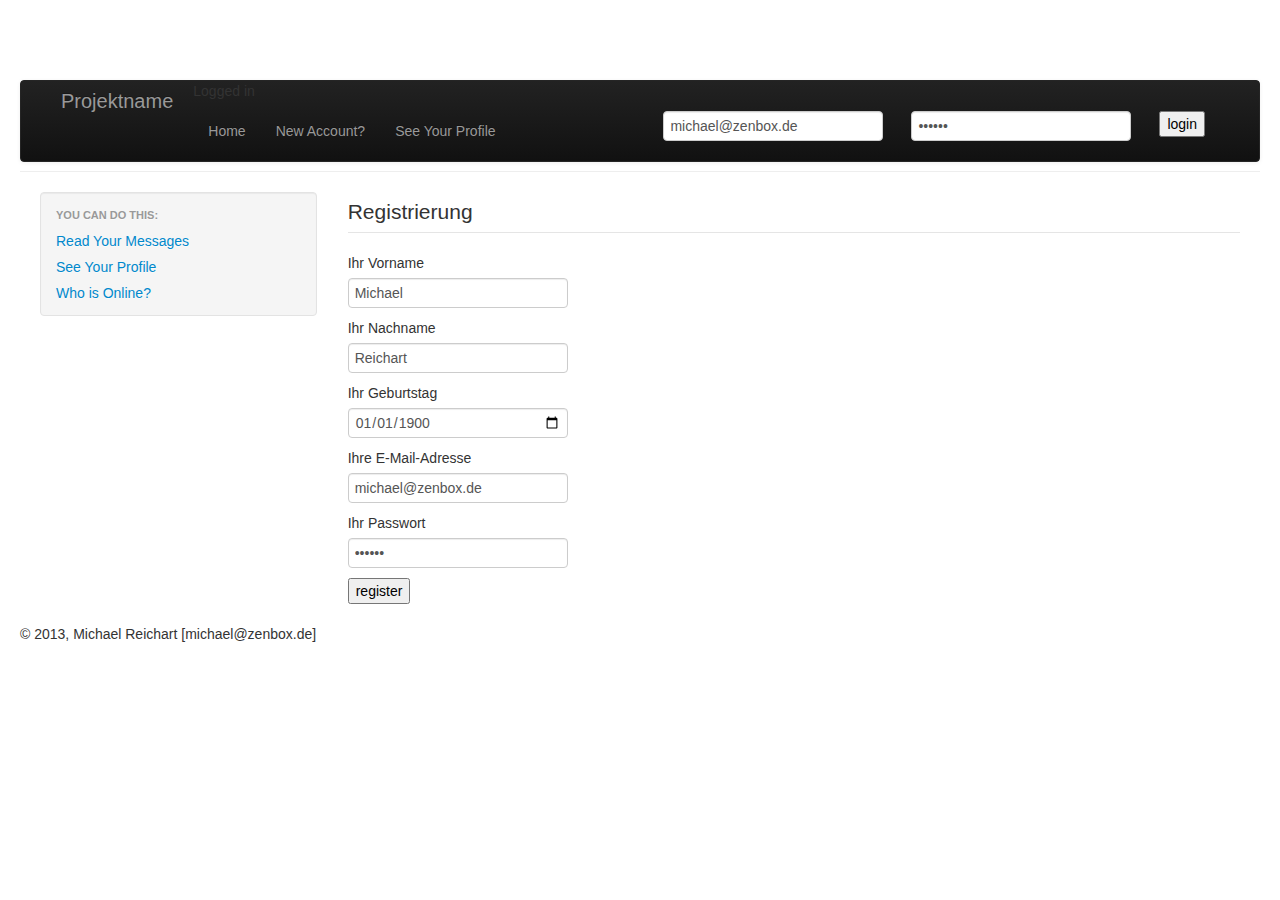
<file: index.html>
<!DOCTYPE html>
<html xmlns="http://www.w3.org/1999/xhtml"
	  lang="de-DE"
>
<head>
	<!-- Zeichensatzeinstellung -->
	<meta charset="utf-8" />
	<!-- Alte Browser -->
	<meta http-equiv="content-type" content="text/html; charset=utf-8" />
	
	<title>Titel des Dokumentes</title>
	
	<!-- mobile Geräte? -->
	<meta name="viewport"
		  content="width=device-width, intial-scale=1.0" />
		  
	<!-- Icons für Touchgeräte und Desktop -->
	<!-- Metaelemente für Suchmaschinen, Menschen und Technik -->
	
	<!-- Verhalten für IE < 9 -->
	<!-- [if lte IE 8] >
		<script type="text/javascript" charset="utf-8"
			    src="http://ie7-js.googlecode.com/svn/version/2.0(beta3)/IE8.js"></script>
	<![endif] -->
	
	<!-- Externe CSS Dateien:
		 1: reset       - HTML für alle Browser gleichschalten
		 2: base        - Grundaussehen für HTML Elemente
		 3: Layout      - Seitenaufteilung, Grid
		 4: Komponenten - Layout- und Inhaltsbausteine
		 5: states      - Zustände für Komponenten und Elemente
		 6: theme       - Kunden-/Projektspezifisches Design
	-->
	<!-- Bootstrap === CSS 1 bis 5 -->
	<link rel="stylesheet" type="text/css"
		  href="lib/bootstrap/css/bootstrap.css" />
	<link rel="stylesheet" type="text/css"
		  href="lib/bootstrap/css/bootstrap-bridge.css" />
	<link rel="stylesheet" type="text/css"
		  href="lib/bootstrap/css/bootstrap-responsive.css" />
	
	<link rel="stylesheet"  type="text/css"
		  href="src/css/theme.css" />	  
</head>
<body>
	
	<div class="page container-fluid">
		
		<!-- Layoutmodul -->
		<div class="page-header navbar navbar-inverse">
			<div class="navbar-inner">		
				<div class="container-fluid">
				<!-- ----- -->
				
					<!-- Navigation für kleine Bildschirme -->
					<button type="button" class="bs-btn btn-navbar"
							data-toggle="collapse"
							data-target=".nav-collapse"
					>
						<span class="icon-bar"></span>
						<span class="icon-bar"></span>
						<span class="icon-bar"></span>
					</button>
				
				
					<!-- Contentmodul: Logo-Komponente -->
					<a class="brand" href="#">Projektname</a>
					
					
					<!-- Contentmodul: Navigations-Komponente mit Textbaustein -->
					<div class="nav-collapse collapse">
					
					<!-- Contentmodul: Textbaustein -->
					<p>Logged in</p>
					
					<!-- Contentmodul: Navigations-Komponente -->
					<ul class="nav">
						<li><a href="index.html" data-ajax="false">Home</a></li>
						<li><a href="register.php">New Account?</a></li>
						<li><a href="messages.php">See Your Profile</a></li>
					</ul>
					
					<!-- Login Komponente -->
					<form action="app/login.php" method="post" class="form-horizontal form-login">
						<fieldset>
							<legend>Login</legend>
							
							<div class="form-inline">
								<label for="email">Ihre E-Mail-Adresse</label>
								<input type="email" id="email" name="email" value="michael@zenbox.de" />
							</div>
							
							<div class="form-inline">
								<label for="password">Ihr Passwort</label>
								<input type="password" id="password" name="password" value="geheim" />
							</div>
											
							<div class="form-button form-inline">
								<input type="submit" value="login" />
							</div>

						</fieldset>
					</form>
					
					</div>
					
				<!-- ----- -->
				</div>
			</div>
		</div>
		
		<div class="container-fluid">
			<div class="row-fluid">
				
				<div class="page-nav     span3">
				      <!-- Navigation Module -->
				      <nav class="well sidebar-nav">
				        <ul class="nav nav-list">
				          <li class="nav-header">You can do this:</li>
				          <li><a href="messages.php">Read Your Messages</a></li>
				          <li><a href="profile.php">See Your Profile</a></li>
				          <li><a href="online.php">Who is Online?</a></li>
				        </ul>
				      </nav><!--/.well -->
				      <!-- /Navigation Module -->
				</div>
				<div id="content" class="page-content span9">
					
				<!-- Registry Komponente -->
				<form action="app/register.php" method="post">
					<fieldset>
						<legend>Registrierung</legend>
						
						<div class="form-text">
							<label for="prename">Ihr Vorname</label>
							<input type="text" id="prename" name="prename" value="Michael"/>
						</div>
											
						<div class="form-text">
							<label for="surname">Ihr Nachname</label>
							<input type="text" id="surname" name="surname" value="Reichart"/>
						</div>
									
						<div class="form-text">
							<label for="birthday">Ihr Geburtstag</label>
							<input type="date" id="birthday" name="birthday" value="1900-01-01"/>
						</div>
									
						<div class="form-text">
							<label for="email">Ihre E-Mail-Adresse</label>
							<input type="email" id="email" name="email" value="michael@zenbox.de"/>
						</div>
						
						<div class="form-text">
							<label for="password">Ihr Passwort</label>
							<input type="password" id="password" name="password" value="geheim"/>
						</div>
										
						<div class="form-button">
							<input type="submit" value="register" />
						</div>

					</fieldset>
				</form>
						
				</div>

			</div>
		</div>
		
		<div class="page-footer"><address>&copy; 2013, Michael Reichart [michael@zenbox.de]</div>
	
	</div>
	
<!-- Javascript -->
<script src="lib/jquery/jquery-2.0.2.js"></script>
<script src="lib/bootstrap/js/bootstrap-transition.js"></script>
<script src="lib/bootstrap/js/bootstrap-alert.js"></script>
<script src="lib/bootstrap/js/bootstrap-modal.js"></script>
<script src="lib/bootstrap/js/bootstrap-dropdown.js"></script>
<script src="lib/bootstrap/js/bootstrap-scrollspy.js"></script>
<script src="lib/bootstrap/js/bootstrap-tab.js"></script>
<script src="lib/bootstrap/js/bootstrap-tooltip.js"></script>
<script src="lib/bootstrap/js/bootstrap-popover.js"></script>
<script src="lib/bootstrap/js/bootstrap-button.js"></script>
<script src="lib/bootstrap/js/bootstrap-collapse.js"></script>
<script src="lib/bootstrap/js/bootstrap-carousel.js"></script>
<script src="lib/bootstrap/js/bootstrap-typeahead.js"></script>
<script src="src/js/script.js"></script>
    
</body>
</html>
</file>
<file: src/css/theme.css>
/**
 * Meine Theme-CSS
 */

 /* Layout Objekte*/
 ._page-header 	{
					display : block;
					width   : 100%;
					background : rgba(200,0,0,0.15);

					clear   : both;
 }
 ._page-nav  	{
 					display : block;
 					width   : 25%;
 					background : rgba(0,200,0,0.25);

 					float   : left; 
 }
 ._page-content 	{
 					display : block;
 					width   : 75%;
 					background : rgba(0,0,200,0.25);

 					float   : left; 
 }
 ._page-footer 	{
					display : block;
					width   : 100%;
					background : rgba(200,0,0,0.15);

					clear   : both;
 }
.form-login {
	display : block;
	float   : right;
}
.form-login div {
	display : block;
	float   : left;
	margin  : 0 1em;
}
.form-login legend {
	display : none;
}
.form-login label {
	display : none;
}
</file>
